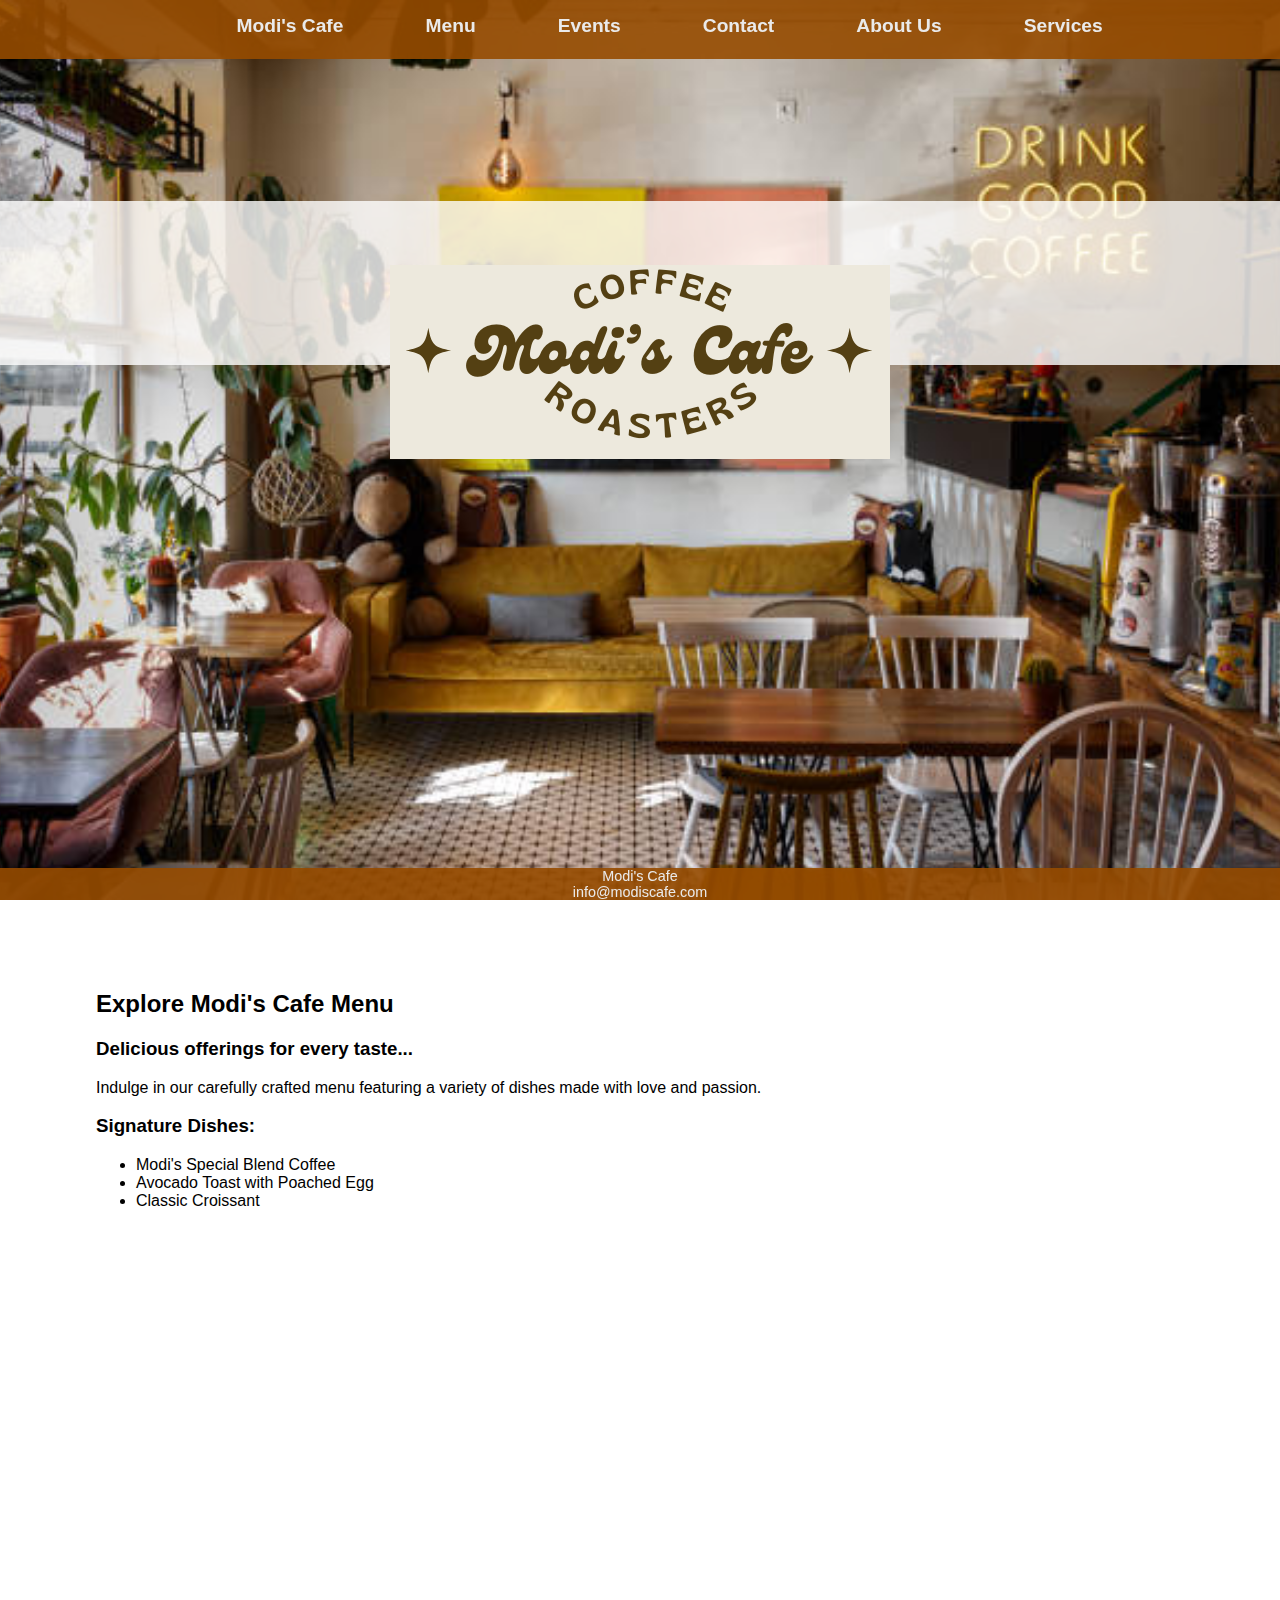
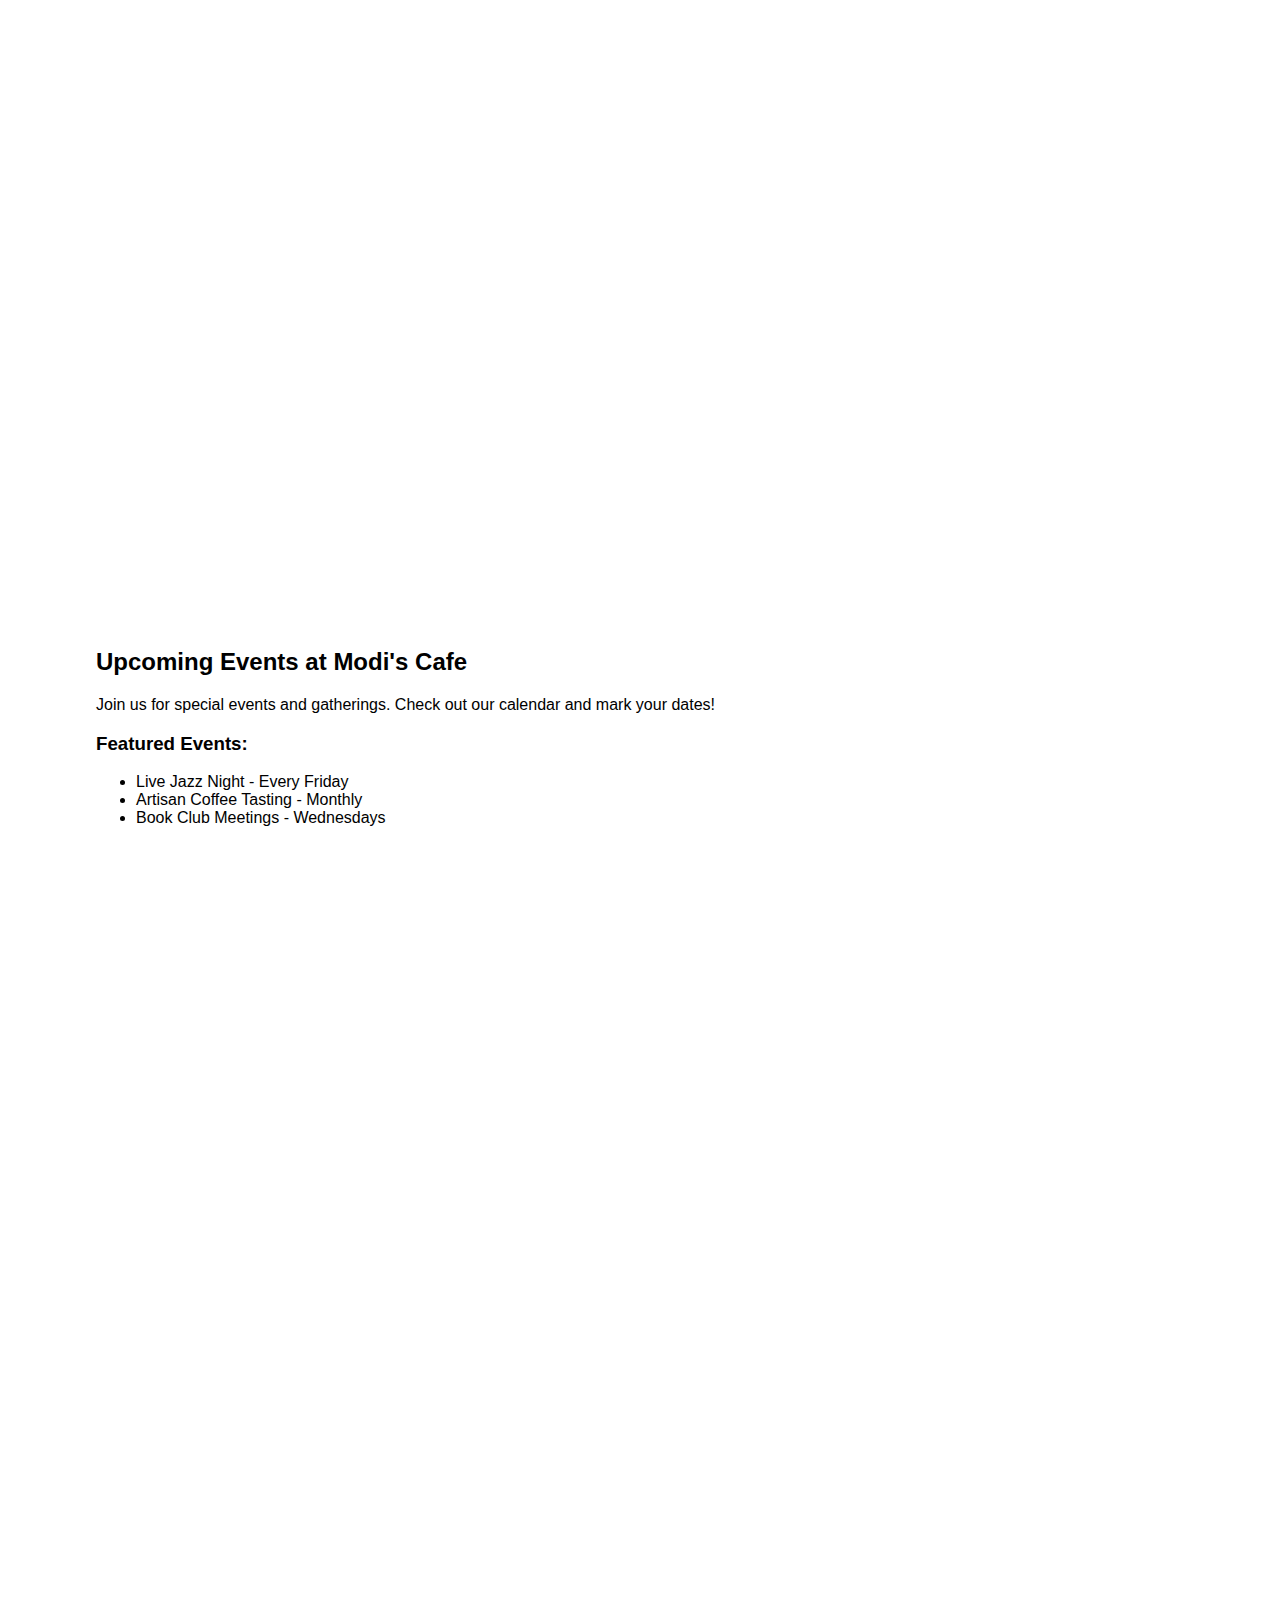
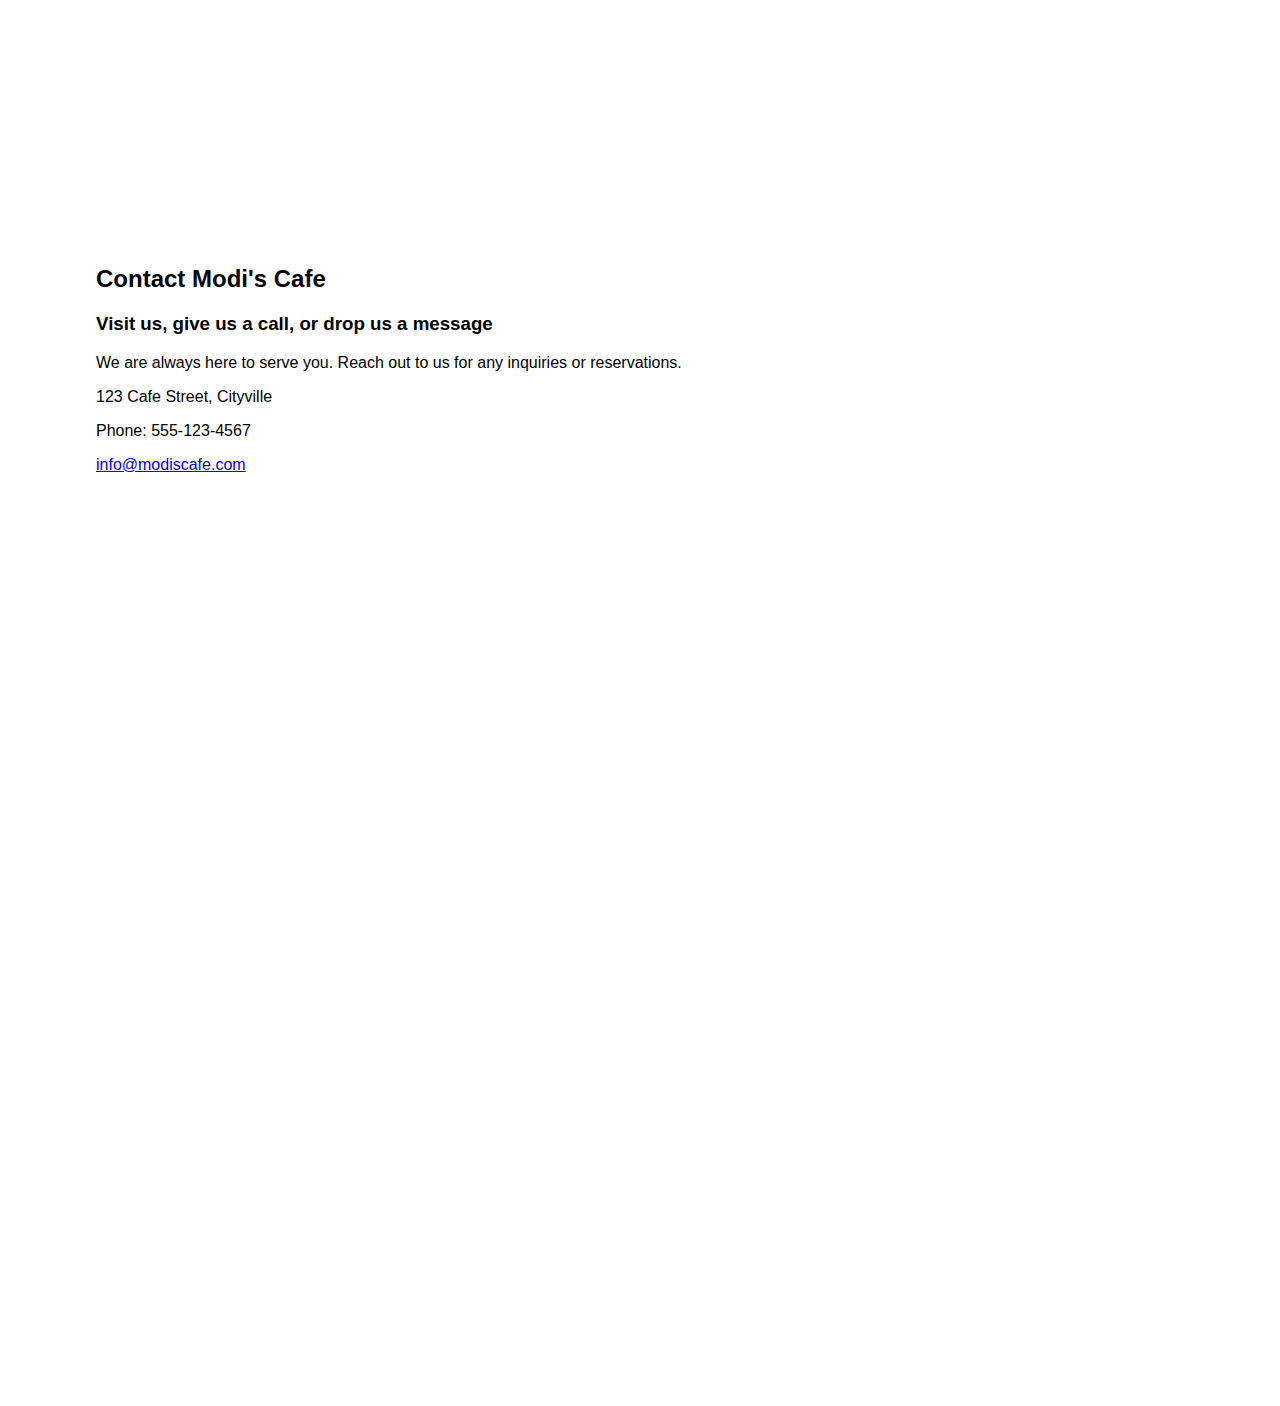
<file: index.html>
<!DOCTYPE html>
<html lang="en">

<head>
    <title>Modi's Cafe</title>
    <meta charset="utf-8">
    <link rel="stylesheet" type="text/css" href="styles.css">
</head>

<body>
    <nav>
        <ul>
            <li><a href="#home">Modi's Cafe</a></li>
            <li><a href="#menu">Menu</a></li>
            <li><a href="#events">Events</a></li>
            <li><a href="#contact">Contact</a></li>
            <li><a href="about.html">About Us</a></li>
            <li><a href="services.html">Services</a></li>
        </ul>
    </nav>

    <!-- Home Page -->
    <section id="home" class="hero">
        <div class="space"> </div>
        <h1><a href="#home"><img src="Modi'scafe.png"></a></h1>
    </section>

    <!-- Menu Page -->
    <section id="menu">
        <h2>Explore Modi's Cafe Menu</h2>
        <h3>Delicious offerings for every taste...</h3>
        <p>Indulge in our carefully crafted menu featuring a variety of dishes made with love and passion.</p>
        <h3>Signature Dishes:</h3>
        <ul>
            <li>Modi's Special Blend Coffee</li>
            <li>Avocado Toast with Poached Egg</li>
            <li>Classic Croissant</li>
        </ul>
    </section>
    <div class="menuhero"></div>

    <!-- Events Page -->
    <section id="events">
        <h2>Upcoming Events at Modi's Cafe</h2>
        <p>Join us for special events and gatherings. Check out our calendar and mark your dates!</p>
        <h3>Featured Events:</h3>
        <ul>
            <li>Live Jazz Night - Every Friday</li>
            <li>Artisan Coffee Tasting - Monthly</li>
            <li>Book Club Meetings - Wednesdays</li>
        </ul>
    </section>
    <div class="eventshero"></div>

    <!-- Contact Page -->
    <section id="contact">
        <h2>Contact Modi's Cafe</h2>
        <h3>Visit us, give us a call, or drop us a message</h3>
        <p>We are always here to serve you. Reach out to us for any inquiries or reservations.</p>
        <p>123 Cafe Street, Cityville</p>
        <p>Phone: 555-123-4567</p>
        <a href="mailto:info@modiscafe.com">info@modiscafe.com</a>
    </section>
    <div class="contacthero"></div>

    <footer>
        Modi's Cafe<br>
        <a href="mailto:info@modiscafe.com">info@modiscafe.com</a>
    </footer>
</body>

</html>
</file>
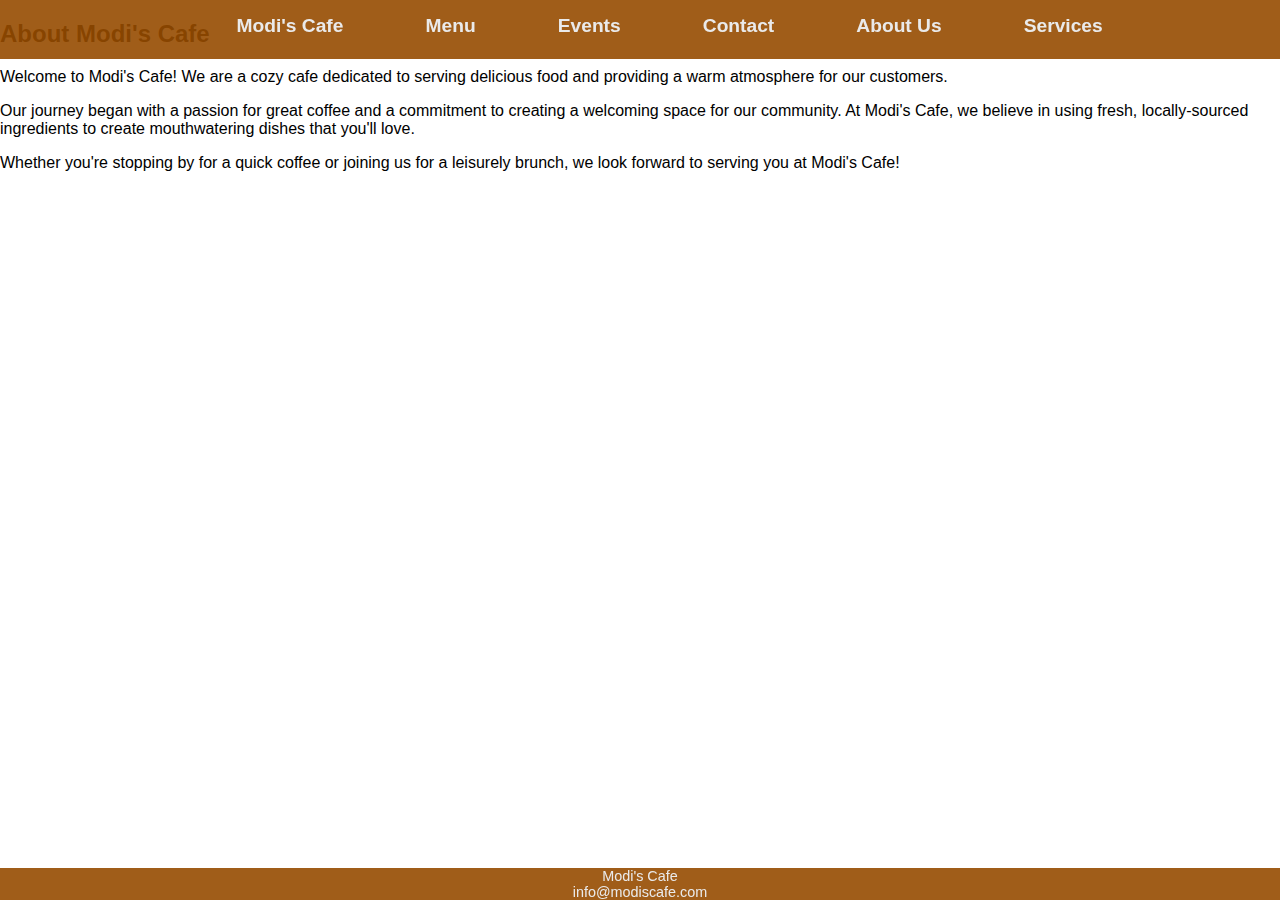
<file: about.html>
<!DOCTYPE html>
<html lang="en">

<head>
    <title>About Modi's Cafe</title>
    <meta charset="utf-8">
    <link rel="stylesheet" type="text/css" href="styles.css">
</head>

<body>
    <nav>
        <ul>
            <li><a href="index.html#home">Modi's Cafe</a></li>
            <li><a href="index.html#menu">Menu</a></li>
            <li><a href="index.html#events">Events</a></li>
            <li><a href="index.html#contact">Contact</a></li>
            <li><a href="about.html">About Us</a></li>
            <li><a href="services.html">Services</a></li>
        </ul>
    </nav>

    <section id="about">
        <h2>About Modi's Cafe</h2>
        <p>Welcome to Modi's Cafe! We are a cozy cafe dedicated to serving delicious food and providing a warm
            atmosphere for our customers.</p>
        <p>Our journey began with a passion for great coffee and a commitment to creating a welcoming space for our
            community. At Modi's Cafe, we believe in using fresh, locally-sourced ingredients to create mouthwatering
            dishes that you'll love.</p>
        <p>Whether you're stopping by for a quick coffee or joining us for a leisurely brunch, we look forward to
            serving you at Modi's Cafe!</p>
    </section>

    <footer>
        Modi's Cafe<br>
        <a href="mailto:info@modiscafe.com">info@modiscafe.com</a>
    </footer>
</body>

</html>
</file>
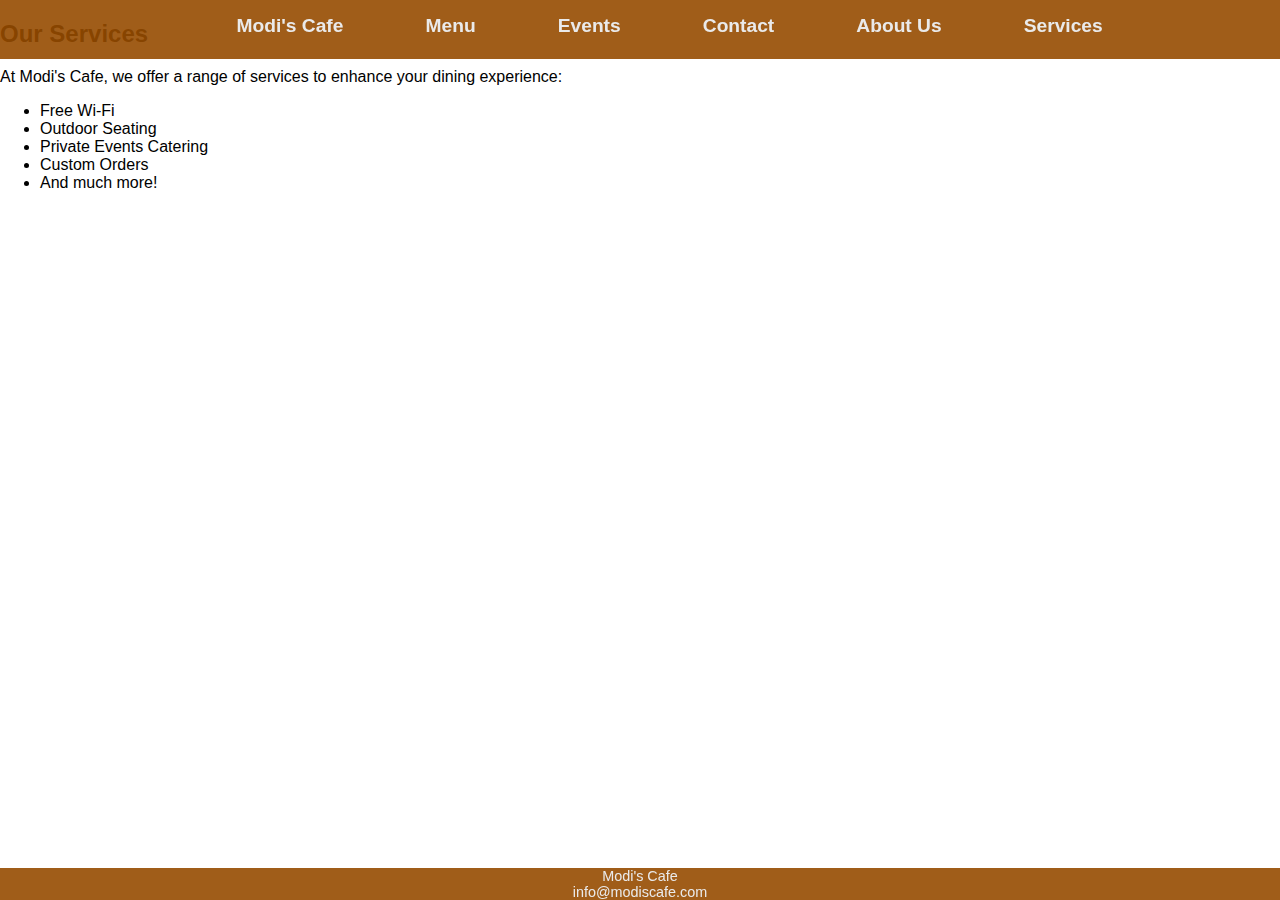
<file: services.html>
<!DOCTYPE html>
<html lang="en">

<head>
    <title>Services at Modi's Cafe</title>
    <meta charset="utf-8">
    <link rel="stylesheet" type="text/css" href="styles.css">
</head>

<body>
    <nav>
        <ul>
            <li><a href="index.html#home">Modi's Cafe</a></li>
            <li><a href="index.html#menu">Menu</a></li>
            <li><a href="index.html#events">Events</a></li>
            <li><a href="index.html#contact">Contact</a></li>
            <li><a href="about.html">About Us</a></li>
            <li><a href="services.html">Services</a></li>
        </ul>
    </nav>

    <section id="services">
        <h2>Our Services</h2>
        <p>At Modi's Cafe, we offer a range of services to enhance your dining experience:</p>
        <ul>
            <li>Free Wi-Fi</li>
            <li>Outdoor Seating</li>
            <li>Private Events Catering</li>
            <li>Custom Orders</li>
            <li>And much more!</li>
        </ul>
    </section>

    <footer>
        Modi's Cafe<br>
        <a href="mailto:info@modiscafe.com">info@modiscafe.com</a>
    </footer>
</body>

</html>
</file>
<file: styles.css>
body {
    font-family: 'Trebuchet MS', 'Lucida Sans Unicode', 'Lucida Grande', 'Lucida Sans', Arial, sans-serif;
    margin: 0;
    padding: 0;
}

.hero,
.menuhero,
.eventshero,
.contacthero {
    min-height: 100vh;
    background-attachment: fixed;
    background-position: center;
    background-repeat: no-repeat;
    background-size: cover;
}

.hero {
    background-image: url(interior.jpg);
}

.menuhero {
    background-image: url(menu.jpg);
}

.eventshero {
    background-image: url(events.jpg);
}

.contacthero {
    background-image: url(out.jpg);
}

nav {
    z-index: 9999;
    position: fixed;
    top: 0;
    left: 0;
    padding: .5em;
    height: 40px;
    background: rgba(150, 75, 0, 0.90);
    width: 100%;
    font-size: 120%;
    font-weight: bold;
    min-width: 900px;
    text-align: center;
}

nav ul {
    list-style-type: none;
    margin: 5px;
    display: inline-block;
}

nav ul li {
    display: inline;
    padding-left: 2em;
    padding-right: 2em;
}

nav a {
    text-decoration: none;
}

nav a:link {
    color: #EAEAEA;
}

nav a:visited {
    color: #FFF;
}

nav a:hover {
    color: #FDA27F;
}

h1 {
    height: 100px;
    padding-top: 2em;
    text-align: center;
    background: rgba(255, 255, 255, 0.80);
}

.space {
    height: 20vh;
}

#menu,
#events,
#contact {
    background-color: #FFF;
    width: 60%;
    padding-left: 6em;
    padding-top: 70px;
    padding-bottom: 2em;
}

footer {
    background: rgba(150, 75, 0, 0.90);
    width: 100%;
    font-size: 90%;
    text-align: center;
    color: #EAEAEA;
    position: fixed;
    bottom: 0;
}

footer a {
    text-decoration: none;
    color: #EAEAEA;
}
</file>
